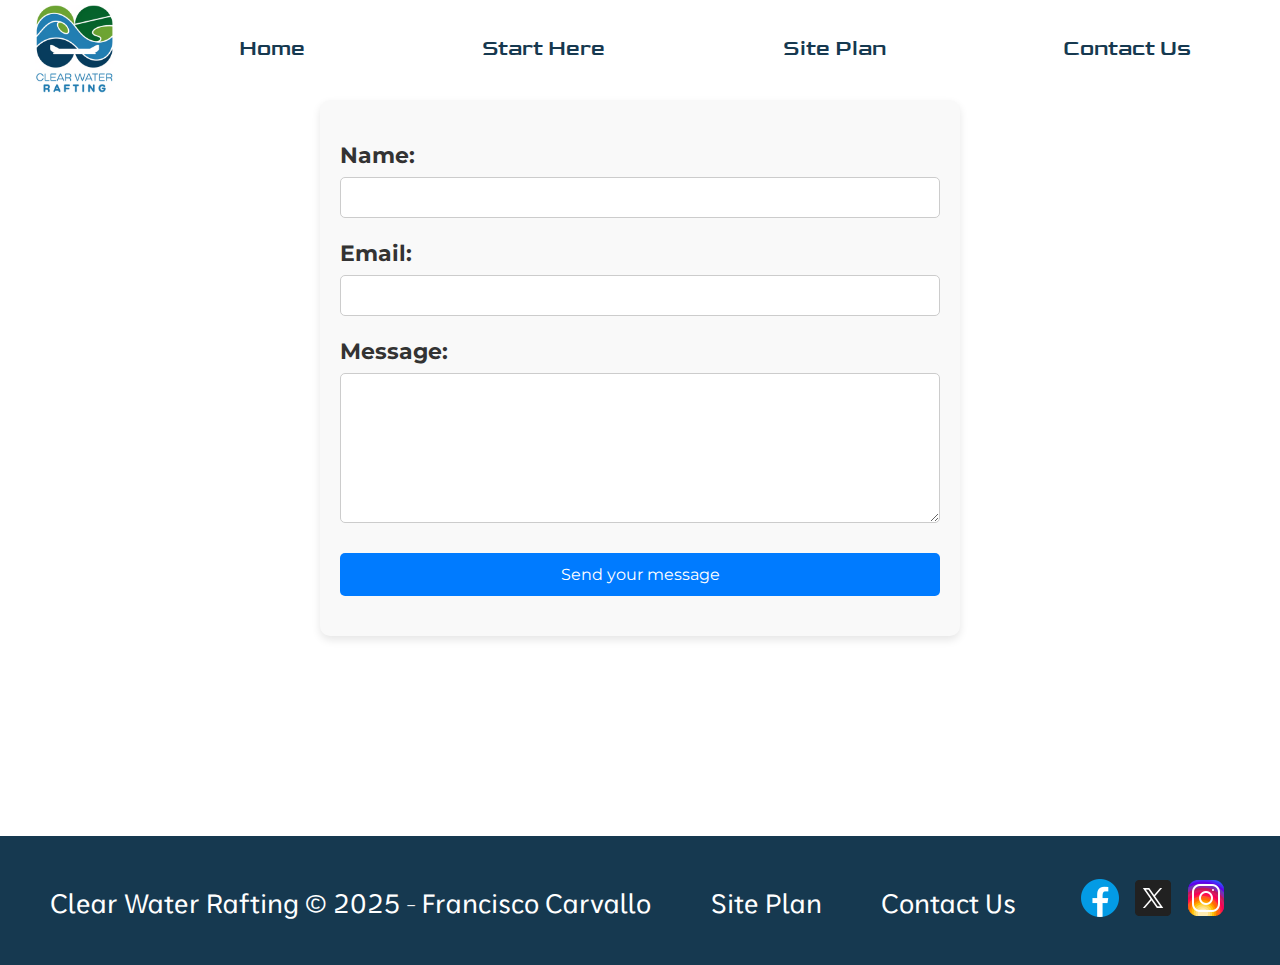
<file: contactus.html>
<!DOCTYPE html>
<html lang="en">
<head>
    <meta charset="UTF-8">
    <meta name="viewport" content="width=device-width, initial-scale=1.0">
    <title>Clear Water Rafting | Home</title>
    <link rel="stylesheet" href="styles/style.css">
</head>
<body>
    <div id="content">
        <header>
            <a id="logo_link" href="index.html">
                <img class="logo" src="images/cwaterlogo.png" alt="Clear Water Logo">
            </a>

            <nav>
                <a href="index.html">Home</a>
                <a href="start-here.html">Start Here</a>
                <a href="site-plan-rafting.html">Site Plan</a>
                <a>Contact Us</a>
            </nav>
        </header>

        <main>

            <div id="feedback"></div>

            <form action="#" method="post">

                <p>

                    <label for = "name">Name: </label>
                    <input type="text" id="name" name ="user_name"/>
                    
                </p>

                <p>

                    <label for = "mail">Email:</label>
                    <input type="text" id="mail" name ="user_email"/>

                </p>

                <p>

                    <label for = "msg">Message: </label>
                    <textarea id="message" name ="user_message"> </textarea>
                

                </p>



                <p class = "button">

                    <button type="submit">Send your message</button>
                    


                </p>



            </form>
          

        </main>

        <footer>
            <p>Clear Water Rafting &copy; 2025 - Francisco Carvallo</p>
            <p><a href="site-plan-rafting.html">Site Plan</a></p>
            <p><a>Contact Us</a></p>
            <div class="social">
                <a href="https://facebook.com">
                    <img src="images/facebook.png" alt="fb icon">
                </a>
                <a href="https://twitter.com">
                    <img src="images/x.png" alt="twitter icon">
                </a>
                <a href="https://instagram.com">
                    <img src="images/instagram.png" alt="instagram icon">
                </a>
            </div>
        </footer>

    
    </div>

    <script>
        // get the feedback div element so we can do something with it.
        const feedbackElement = document.getElementById('feedback');
        // get the form so we can read what was entered in it.
        const formElement = document.forms[0];
        // add a 'listener' to wait for a submission of our form. When that happens run the code below.
        formElement.addEventListener('submit', function(e) {
            // stop the form from doing the default action.
            e.preventDefault();
            // set the contents of our feedback element to a message letting the user know the form was submitted successfully. Notice that we pull the name that was entered in the form to personalize the message!
            feedbackElement.innerHTML = 'Hello '+ formElement.user_name.value +'! Thank you for your message. We will get back with you as soon as possible!';
            // make the feedback element visible.
            feedbackElement.style.display = "block";
            // add a class to move everything down so our message doesn't cover it.
            document.body.classList.toggle('moveDown');
        });
    </script>
</body>
</html>
</file>
<file: styles/style.css>
@import url('https://fonts.googleapis.com/css2?family=Goldman:wght@400;700&family=Moderustic:wght@300..800&family=Montserrat:ital,wght@0,100..900;1,100..900&display=swap');

body{
    background-color: #163950;
    font-family: moderustic;
    font-size: 22px;
    margin: 0;
    padding: 0;
}

h2 {
    margin: 0;
}

header{
    background-color: white;
    font-family: goldman;
    display: grid;
    grid-template-columns: 150px auto;
}

nav {
    grid-row: 1/2;
    grid-column: 2/7;
    display: grid; 
    grid-template-columns: repeat(auto-fit, minmax(6em, 1fr));
    width: 100%;
    height: 100px;
    display: flex;
    justify-content: space-around;
    z-index: 1;
}

#hero {
    display: grid;
    grid-template-columns: 1fr 3fr 1fr;
}

#hero-box {
    grid-column: 1/4;
    grid-row: 1/3;
}

#hero-msg {
    grid-column: 2/3;
    grid-row: 1/2;
    margin-top: 100px;
}

.home-grid{
    display: grid;
    grid-template-columns: repeat(10,1fr);
}

.card-img, 
.mountains{
    width: 100%;
}

.card-img:hover{
    opacity: 6;
    transform: scale(1.1);
}

.rivers-card{
    grid-column: 2/4;
    grid-row: 2/3;
}

.camping-card {
    grid-column: 5/7;
    grid-row: 2/3;
}

.rapids-card{
    grid-column: 8/10;
    grid-row: 2/3;
}

#background{
    grid-column: 1/11;
    grid-row: 4/9;
}
.mountains{
    grid-column: 2/7;
    grid-row: 5/8;
    box-shadow: 5px 5px 10px #7dc431;
}

nav a:hover{
    color: white;
    background-color: #163950;
}

.msg{
    background-color: white;
    color: #0f5727;
    font-family: moderustic;
    font-size: .8em;
    padding: 35px;
    line-height: 1.5em;
    grid-column: 6/10;
    grid-row: 6/7;
    box-shadow: 5px 5px 10px #7dc431;
}

.msg h2{
    font-size: 1.5em;
}

h1.home-title{
    color: white;
    -webkit-text-stroke: 2px black;
    font-size: 4em;
}

h4 {
    color: white;
    -webkit-text-stroke: 2px black;
    font-size: 2em;
}

#content {
    max-width: 1600px;
    margin: 0 auto;
    background-color: white;
}

nav a{
    text-align: center;
    color: #163950;
    text-decoration: none; 
    padding: 35px;
 }

.book,.join{
    background-color: #0056b3;
    color: white;
    text-decoration: none;
    font-size: 18px;
    padding: 15px 30px;
    margin-top: 50px;
    border-radius: 5px;
}

.book:hover, .join:hover{
    background-color: #007BFF;
    color: white;
}

#hero-msg h1, #hero-msg h4{
    text-align: center;
    font-family: goldman;
}

#hero-msg h4{
    color: white;
}

.button-box{
    text-align: center;
}

main section{
    text-align: center;
}

footer{
    background-color: #163950;
    padding: 25px 50px;
    margin-top: 200px;
    display: flex;
    justify-content: space-around;
    align-items: center;
}

#background {
    height: 725px;
    background-color: #0f5727;
}

.icon {
    width: 80px;
    padding-top: 10px;
}

.logo{
    width: 80px;
}

#logo_link{
    padding-top: 5px;
    justify-self: center;
    align-self: center;
}

footer p a{
    background-color: #163950;
    color: white;
    text-decoration: none;
}

footer p{
    font-size: 1.2em;
    color: white;
}

#hero-img{
    width: 100%;
} 

.home-title{
    color: #163950;
    font-family: goldman;
    font-size: 2em;
    margin-top: 10px;
}

footer p a:hover{
    text-decoration: underline;
}

footer:hover{
    color: #163950;
}

.social a{
    text-decoration: none;
}

main section h2{
    background-color: white;
    color: #0f5727;
}

.rivers-card, 
.camping-card, 
.rapids-card{
    margin: 200px 0;
}

.card-img {
    border: 10px solid #163950;
    transition: transform .5s;
    box-shadow: 5px 5px 10px #3386c1;
    width: 250px;
    height: 250px;
}


main section img{
    box-sizing: border-box;
}

footer .social image{
    padding-top: 15px;
}


/* Page2: Start Here */

#inspire {
    text-align: center;
    margin: 0 auto;
    padding: 20px;
}

#inspire-box {
    display: flex;
    align-items: center;
    max-width: 1400px;
    margin: 15px auto;
    border: 5px solid #3386c1;
    padding: 15px;
    background-color: white;
}

#inspire-img {
    width: 50%;
    height: auto;
    border: 3px solid white;
    border-radius: 5px;
}

#inspire h1{
    width: 100%;
    text-align: right;
    font-size: 1.5em;
    text-align: center;
}

#inspire-msg{
    width: 50%;
    padding: 20px;
    text-align: justify;
    color: #0f5727;
    margin-left: 25px;
    margin-right: 25px;

    
}

#inspire-msg p {
    margin: 0;
    font-size: 1.2em;
    color: #163950;
}








.subcategory-grid {
    display: grid;
    grid-template-columns: repeat(3, 1fr);
    gap: 40px;
    max-width: 1300px;
    margin: 0 auto;
    margin-bottom: 100px;
    padding: 20px;
}

.rafting-adv-card,
.camping-adv-card,
.course-adv-card {
    background-color: white;
    border: 4px solid #3386c1;
    border-radius: 10px;
    padding: 20px;
    text-align: center;
    display: flex;
    flex-direction: column;
    align-items: center;
    height: 100%; 
}

.card-img {
    width: 90%; 
    height: 200px; 
    object-fit: cover; 
    border-radius: 10px;
    margin-bottom: 15px;
    margin-top:15px;
}

h2 {
    font-size: 1.5em;
    margin-bottom: 10px;
    color: #333;
    padding-top: 20px;
}

p {
    font-size: 1em;
    color: #666;
    margin-bottom: 20px;
    flex-grow: 1; 
}

.card-button {
    background-color: #0056b3;
    color: white;
    padding: 10px 20px;
    text-decoration: none;
    border-radius: 5px;
    font-size: 1em;
    transition: background-color 0.3s;
    margin-top: 20px; 
}

.card-button:hover {
    background-color: #007BFF;
}








.gallery {
    padding: 40px 20px;
    text-align: center;
    background-color: #f8f8f8; 
    margin-top: 60px;
    margin: auto;
    max-width: 95%;
    border: solid white;
    border-radius: 5px;
}

.gallery h2 {
    font-size: 2em;
    margin-bottom: 40px;
    color: #0f5727;
}

.gallery-grid {
    display: grid;
    grid-template-columns: repeat(auto-fit, minmax(200px, 1fr));
    gap: 15px;
    max-width: 1200px;
    margin: 0 auto;
}

.gallery-grid img {
    width: 100%;
    height: auto;
    object-fit: cover;
    height: 200px;
    border-radius: 10px;
    box-shadow: 0 4px 8px rgba(0, 0, 0, 0.1); /* Add a subtle shadow */
    transition: transform 0.3s ease, box-shadow 0.3s ease;
}

.gallery-grid img:hover {
    transform: scale(1.05); 
    box-shadow: 0 8px 16px rgba(0, 0, 0, 0.2); 
}



.page2-footer {
    background-color: #163950;
    padding-top: 5px;
    margin-top: 20px; 
    display: flex;
    justify-content: space-around;
    align-items: center;
}

/* Contact us: Start Here */

form {
    max-width: 600px;
    margin: 0 auto;
    padding: 20px;
    background-color: #f9f9f9;
    border-radius: 10px;
    box-shadow: 0 4px 8px rgba(0, 0, 0, 0.1);
}


form p {
    display: flex;
    flex-direction: column;
    margin-bottom: 20px;
}

form label {
    font-weight: bold;
    margin-bottom: 8px;
    color: #333;
    font-family: 'Montserrat', sans-serif;
}


form input[type="text"],
form textarea {
    width: 100%;
    padding: 10px;
    border: 1px solid #ccc;
    border-radius: 5px;
    font-size: 16px;
    font-family: 'Montserrat', sans-serif;
    transition: border-color 0.3s ease;
    box-sizing: border-box; 
}

form input[type="text"]:focus,
form textarea:focus {
    border-color: #007BFF;
    outline: none;
    box-shadow: 0 0 5px rgba(0, 123, 255, 0.5);
}


form textarea {
    resize: vertical;
    min-height: 150px;
}

form button[type="submit"] {
    background-color: #007BFF;
    color: white;
    border: none;
    padding: 12px 25px;
    font-size: 16px;
    border-radius: 5px;
    cursor: pointer;
    transition: background-color 0.3s ease;
    font-family: 'Montserrat', sans-serif;
    width: 100%; 
}

form button[type="submit"]:hover {
    background-color: #0056b3;
}


#feedback {
    background-color: antiquewhite;
    position: absolute;
    top: 0;
    left: 0;
    right: 0;
    padding: .5em;
    display: none;      
}


.moveDown {
    margin-top: 3em;
}


form p.button {
    text-align: center;
    margin-top: 30px;
}



@media (max-width: 768px) {
    .subcategory-grid {
        grid-template-columns: 1fr;
    }
}

@media screen and (max-width: 900px) {
    #hero, .home-grid {
        display: block;
        height: auto;
    }
    nav, footer {
        flex-direction: column;
    }
    nav a {
        display: block;
        padding: 15px;
    }
    #hero {
        margin-top: 0;
    }
    #hero-msg {
        margin-top: 0;
    }
    #hero-msg h4 {
        display: none;
    }
    #hero-msg h1 {
        color: #6f7364;
    }
    .home-title {
        font-size: 25px;
    }
    .rivers-card, .camping-card, .rapids-card { 
        margin: 50px auto;
        width: 60%;
    }
    #background {
        display: none;
    }
    .mountains, .msg {
        width: 80%;
        display: block;
        margin: 0 auto;
    }
    footer {
        margin-top: 25px;
    }
}
</file>
